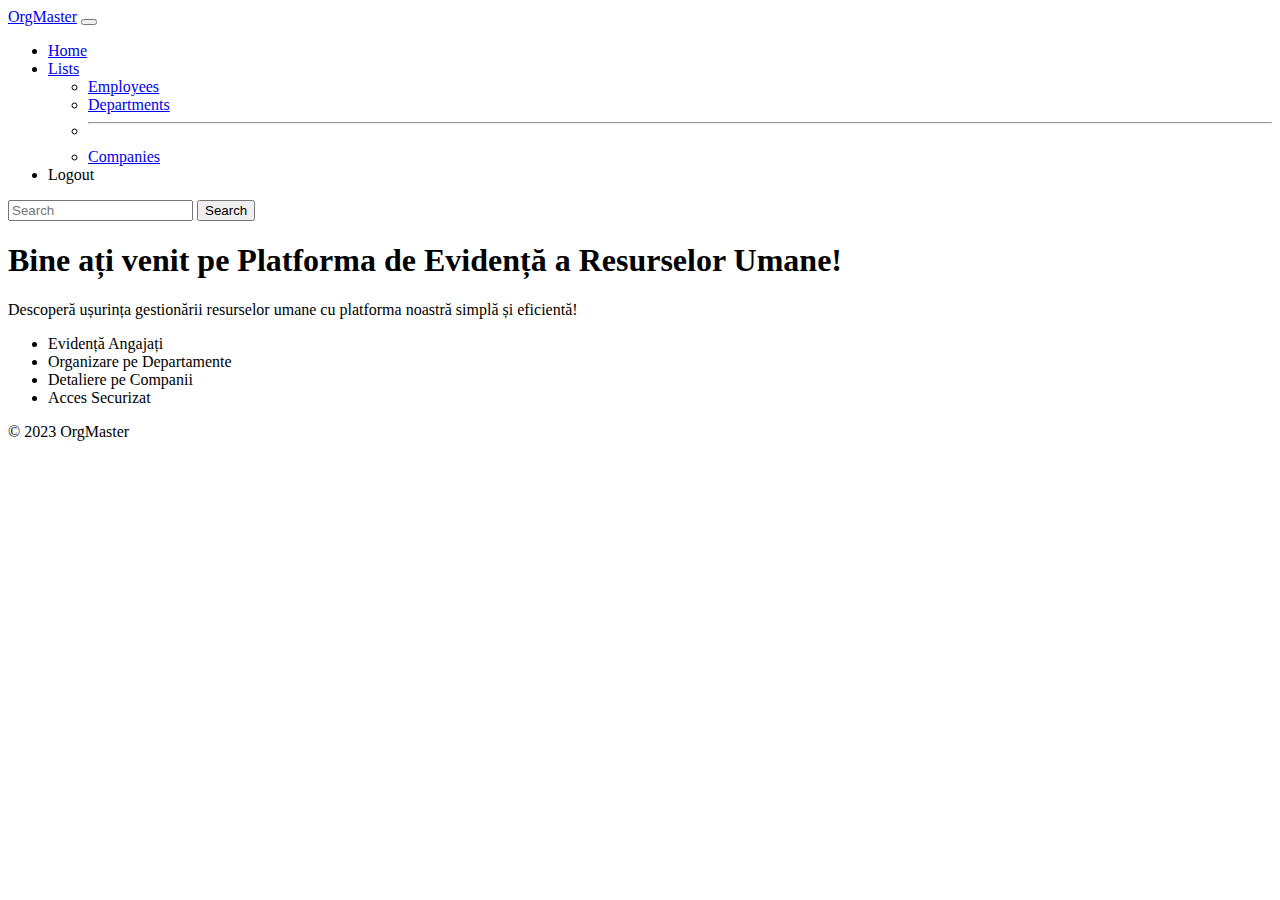
<file: src/main/resources/templates/index.html>
<!DOCTYPE html>
<html lang="en" xmlns:th="http://www.thymeleaf.org">
<head>
    <title>Employee manager</title>
    <link href="https://cdn.jsdelivr.net/npm/bootstrap@5.3.2/dist/css/bootstrap.min.css" rel="stylesheet"
          integrity="sha384-T3c6CoIi6uLrA9TneNEoa7RxnatzjcDSCmG1MXxSR1GAsXEV/Dwwykc2MPK8M2HN" crossorigin="anonymous">
    <link rel="stylesheet" type="text/css" th:href="@{/css/styles.css}" />
</head>
<body class="bg-img">
<header>
    <nav class="navbar navbar-expand-md navbar-dark fixed-top bg-dark">
        <div class="container-fluid">
            <a class="navbar-brand" href="/">OrgMaster</a>
            <button class="navbar-toggler" type="button" data-bs-toggle="collapse" data-bs-target="#navbarSupportedContent" aria-controls="navbarSupportedContent" aria-expanded="false" aria-label="Toggle navigation">
                <span class="navbar-toggler-icon"></span>
            </button>
            <div class="collapse navbar-collapse gap-3" id="navbarSupportedContent">
                <ul class="navbar-nav me-auto mb-2 mb-lg-0">
                    <li class="nav-item">
                        <a class="nav-link active" aria-current="page" href="/">Home</a>
                    </li>
                    <li class="nav-item dropdown">
                        <a class="nav-link dropdown-toggle" href="#" role="button" data-bs-toggle="dropdown" aria-expanded="false">
                            Lists
                        </a>
                        <ul class="dropdown-menu">
                            <li><a class="dropdown-item" href="/employees">Employees</a></li>
                            <li><a class="dropdown-item" href="/departments">Departments</a></li>
                            <li><hr class="dropdown-divider"></li>
                            <li><a class="dropdown-item" href="/companies">Companies</a></li>
                        </ul>
                    </li>
                    <li class="nav-item">
                        <a class="nav-link" th:href="@{/logout}">Logout</a>
                    </li>
                    <div class="navbar-text  text-right">
                        <span th:text="'Bun venit, ' + ${username}"></span>
                    </div>
                </ul>
                <div class="navbar-text  text-right">
                    <span class="text-white" th:text="|Bun venit, ${firstName} ${lastName}|"></span>
                </div>
                <form class="d-flex" role="search" th:action="@{/employees}" method="get">
                    <input class="form-control me-2" name="search" type="search" placeholder="Search" aria-label="Search">
                    <button class="btn btn-outline-success" type="submit">Search</button>
                </form>
            </div>
        </div>
    </nav>
</header>
<main>
    <div class="container text-center my-5">
        <h1 class="display-4">Bine ați venit pe Platforma de Evidență a Resurselor Umane!</h1>
        <p class="lead">Descoperă ușurința gestionării resurselor umane cu platforma noastră simplă și eficientă!</p>
        <ul class="list-group list-group-flush mt-0">
            <li class="list-group-item bg-light text-dark font-weight-bold">Evidență Angajați</li>
            <li class="list-group-item bg-light text-dark font-weight-bold">Organizare pe Departamente</li>
            <li class="list-group-item bg-light text-dark font-weight-bold">Detaliere pe Companii</li>
            <li class="list-group-item bg-light text-dark font-weight-bold">Acces Securizat</li>
        </ul>
    </div>

</main>
<footer class="fixed-bottom">
    <p>&copy; 2023 OrgMaster</p>
</footer>
<script src="https://cdn.jsdelivr.net/npm/bootstrap@5.3.2/dist/js/bootstrap.bundle.min.js"
        integrity="sha384-C6RzsynM9kWDrMNeT87bh95OGNyZPhcTNXj1NW7RuBCsyN/o0jlpcV8Qyq46cDfL"
        crossorigin="anonymous"></script>
</body>
</html>
</file>
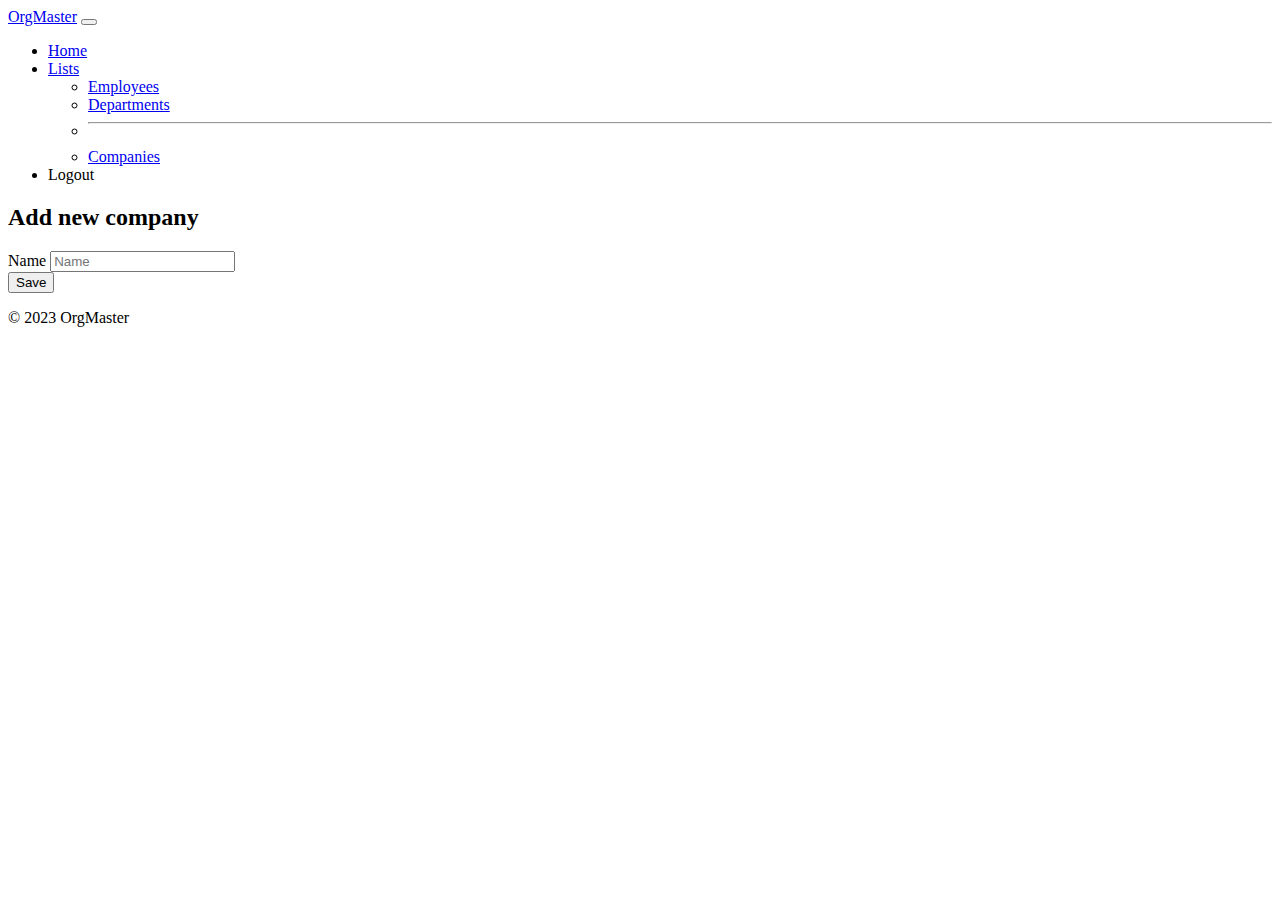
<file: src/main/resources/templates/addcompany.html>
<!DOCTYPE html>
<html lang="en" xmlns:th="http://www.thymeleaf.org">
<head>
  <title>Add company</title>
  <link href="https://cdn.jsdelivr.net/npm/bootstrap@5.3.2/dist/css/bootstrap.min.css" rel="stylesheet"
        integrity="sha384-T3c6CoIi6uLrA9TneNEoa7RxnatzjcDSCmG1MXxSR1GAsXEV/Dwwykc2MPK8M2HN" crossorigin="anonymous">
  <link rel="stylesheet" type="text/css" th:href="@{/css/styles.css}" />
</head>
<body>
<header>
  <nav class="navbar navbar-expand-md navbar-dark fixed-top bg-dark">
    <div class="container-fluid">
      <a class="navbar-brand" href="/">OrgMaster</a>
      <button class="navbar-toggler" type="button" data-bs-toggle="collapse" data-bs-target="#navbarSupportedContent" aria-controls="navbarSupportedContent" aria-expanded="false" aria-label="Toggle navigation">
        <span class="navbar-toggler-icon"></span>
      </button>
      <div class="collapse navbar-collapse" id="navbarSupportedContent">
        <ul class="navbar-nav me-auto mb-2 mb-lg-0">
          <li class="nav-item">
            <a class="nav-link active" aria-current="page" href="/companies">Home</a>
          </li>
          <li class="nav-item dropdown">
            <a class="nav-link dropdown-toggle" href="#" role="button" data-bs-toggle="dropdown" aria-expanded="false">
              Lists
            </a>
            <ul class="dropdown-menu">
              <li><a class="dropdown-item" href="/employees">Employees</a></li>
              <li><a class="dropdown-item" href="/departments">Departments</a></li>
              <li><hr class="dropdown-divider"></li>
              <li><a class="dropdown-item" href="/companies">Companies</a></li>
            </ul>
          </li>
          <li class="nav-item">
            <a class="nav-link" th:href="@{/logout}">Logout</a>
          </li>
        </ul>
      </div>
    </div>
  </nav>
</header>
<main>
  <div class="container">
    <h2 class="text-center">Add new company</h2>
    <form class="row g-3 mt-0 custom-form-container" method="post" th:object="${company}" th:action="@{/add/company}">
      <input class="form-control" placeholder="Name" id="id" type="hidden" th:field="*{id}"/>
      <div>
        <label for="name">Name</label>
        <input class="form-control" placeholder="Name" id="name" type="text" th:field="*{name}"/>
      </div>
      <button class="btn btn-primary" type="submit">Save</button>
    </form>
  </div>
</main>
<footer class="fixed-bottom">
  <p>&copy; 2023 OrgMaster</p>
</footer>
<script src="https://cdn.jsdelivr.net/npm/bootstrap@5.3.2/dist/js/bootstrap.bundle.min.js"
        integrity="sha384-C6RzsynM9kWDrMNeT87bh95OGNyZPhcTNXj1NW7RuBCsyN/o0jlpcV8Qyq46cDfL"
        crossorigin="anonymous"></script>
</body>
</html>
</file>
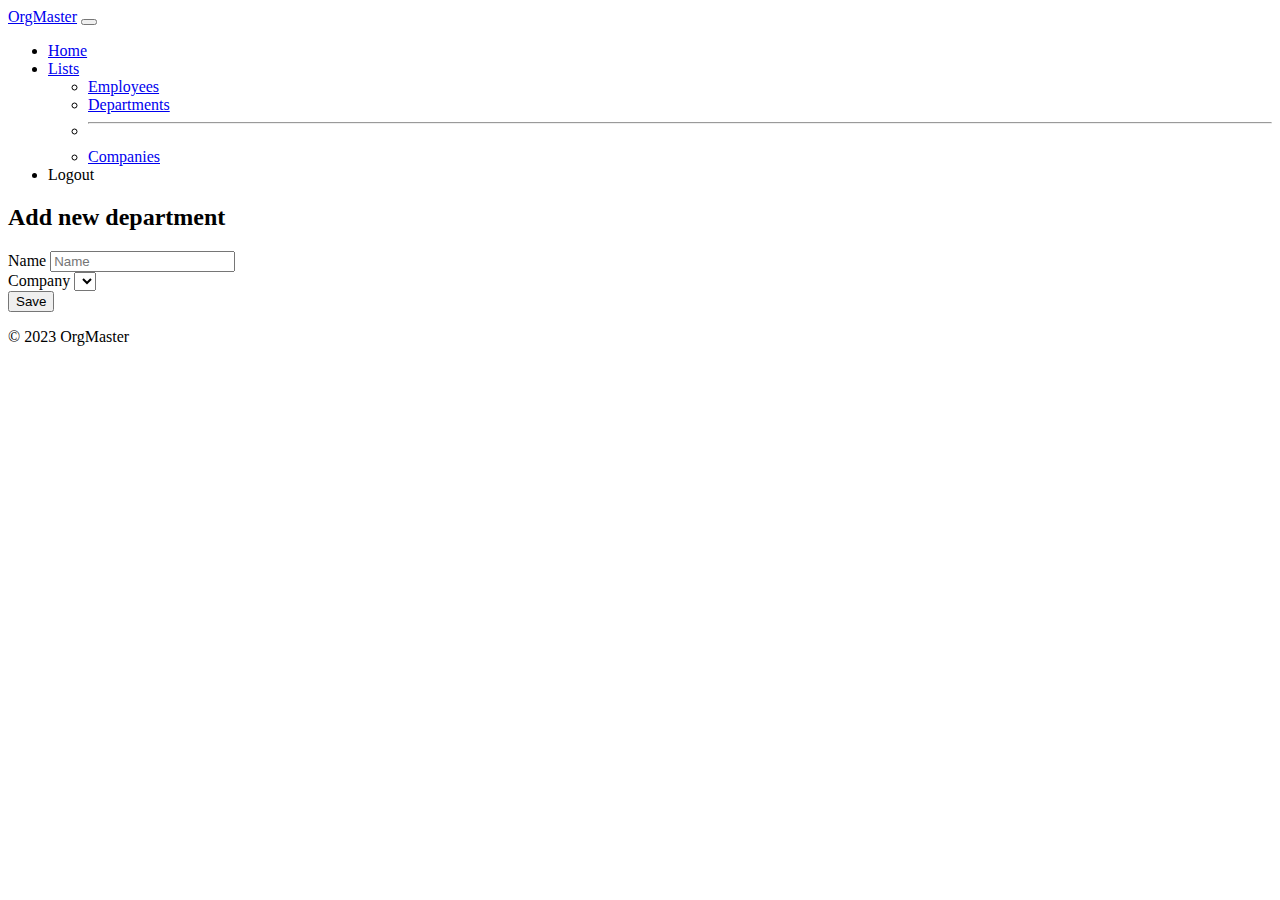
<file: src/main/resources/templates/adddepartment.html>
<!DOCTYPE html>
<html lang="en" xmlns:th="http://www.thymeleaf.org">
<head>
  <title>Add department</title>
  <link href="https://cdn.jsdelivr.net/npm/bootstrap@5.3.2/dist/css/bootstrap.min.css" rel="stylesheet"
        integrity="sha384-T3c6CoIi6uLrA9TneNEoa7RxnatzjcDSCmG1MXxSR1GAsXEV/Dwwykc2MPK8M2HN" crossorigin="anonymous">
  <link rel="stylesheet" type="text/css" th:href="@{/css/styles.css}" />
</head>
<body>
<header>
  <nav class="navbar navbar-expand-md navbar-dark fixed-top bg-dark">
    <div class="container-fluid">
      <a class="navbar-brand" href="/">OrgMaster</a>
      <button class="navbar-toggler" type="button" data-bs-toggle="collapse" data-bs-target="#navbarSupportedContent" aria-controls="navbarSupportedContent" aria-expanded="false" aria-label="Toggle navigation">
        <span class="navbar-toggler-icon"></span>
      </button>
      <div class="collapse navbar-collapse" id="navbarSupportedContent">
        <ul class="navbar-nav me-auto mb-2 mb-lg-0">
          <li class="nav-item">
            <a class="nav-link active" aria-current="page" href="/departments">Home</a>
          </li>
          <li class="nav-item dropdown">
            <a class="nav-link dropdown-toggle" href="#" role="button" data-bs-toggle="dropdown" aria-expanded="false">
              Lists
            </a>
            <ul class="dropdown-menu">
              <li><a class="dropdown-item" href="/employees">Employees</a></li>
              <li><a class="dropdown-item" href="/departments">Departments</a></li>
              <li><hr class="dropdown-divider"></li>
              <li><a class="dropdown-item" href="/companies">Companies</a></li>
            </ul>
          </li>
          <li class="nav-item">
            <a class="nav-link" th:href="@{/logout}">Logout</a>
          </li>
        </ul>
      </div>
    </div>
  </nav>
</header>
<main>
  <div class="container">
    <h2 class="text-center">Add new department</h2>
    <form class="row g-3 mt-0 custom-form-container" method="post" th:object="${department}" th:action="@{/add/department}">
      <input class="form-control" placeholder="Name" id="id" type="hidden" th:field="*{id}"/>
      <div>
        <label for="name">Name</label>
        <input class="form-control" placeholder="Name" id="name" type="text" th:field="*{name}"/>
      </div>
      <div>
        <label for="company">Company</label>
        <select class="form-select" id="company" th:field="*{company}" required>
          <option th:each="comp : ${companies}" th:value="${comp.id}" th:text="${comp.name}"></option>
        </select>
      </div>
      <button class="btn btn-primary" type="submit">Save</button>
    </form>
  </div>
</main>
<footer class="fixed-bottom">
  <p>&copy; 2023 OrgMaster</p>
</footer>
<script src="https://cdn.jsdelivr.net/npm/bootstrap@5.3.2/dist/js/bootstrap.bundle.min.js"
        integrity="sha384-C6RzsynM9kWDrMNeT87bh95OGNyZPhcTNXj1NW7RuBCsyN/o0jlpcV8Qyq46cDfL"
        crossorigin="anonymous"></script>
</body>
</html>
</file>
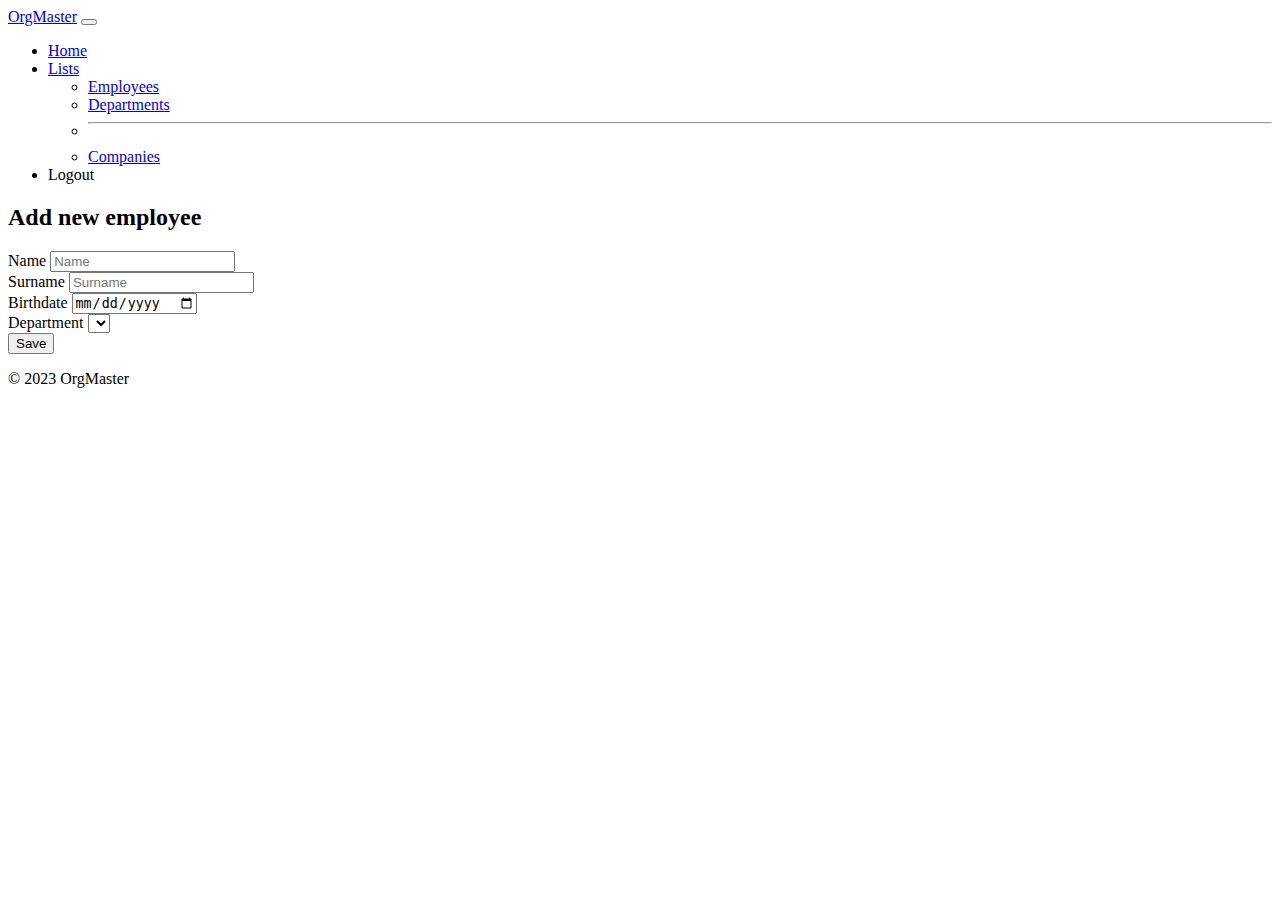
<file: src/main/resources/templates/addemployee.html>
<!DOCTYPE html>
<html lang="en" xmlns:th="http://www.thymeleaf.org">
<head>
  <title>Add employee</title>
  <link href="https://cdn.jsdelivr.net/npm/bootstrap@5.3.2/dist/css/bootstrap.min.css" rel="stylesheet"
        integrity="sha384-T3c6CoIi6uLrA9TneNEoa7RxnatzjcDSCmG1MXxSR1GAsXEV/Dwwykc2MPK8M2HN" crossorigin="anonymous">
  <link rel="stylesheet" type="text/css" th:href="@{/css/styles.css}" />
</head>
<body>
<header>
  <nav class="navbar navbar-expand-md navbar-dark fixed-top bg-dark">
    <div class="container-fluid">
      <a class="navbar-brand" href="/">OrgMaster</a>
      <button class="navbar-toggler" type="button" data-bs-toggle="collapse" data-bs-target="#navbarSupportedContent" aria-controls="navbarSupportedContent" aria-expanded="false" aria-label="Toggle navigation">
        <span class="navbar-toggler-icon"></span>
      </button>
      <div class="collapse navbar-collapse" id="navbarSupportedContent">
        <ul class="navbar-nav me-auto mb-2 mb-lg-0">
          <li class="nav-item">
            <a class="nav-link active" aria-current="page" href="/employees">Home</a>
          </li>
          <li class="nav-item dropdown">
            <a class="nav-link dropdown-toggle" href="#" role="button" data-bs-toggle="dropdown" aria-expanded="false">
              Lists
            </a>
            <ul class="dropdown-menu">
              <li><a class="dropdown-item" href="/employees">Employees</a></li>
              <li><a class="dropdown-item" href="/departments">Departments</a></li>
              <li><hr class="dropdown-divider"></li>
              <li><a class="dropdown-item" href="/companies">Companies</a></li>
            </ul>
          </li>
          <li class="nav-item">
            <a class="nav-link" th:href="@{/logout}">Logout</a>
          </li>
        </ul>
      </div>
    </div>
  </nav>
</header>
<main>
  <div class="container">
    <h2 class="text-center">Add new employee</h2>
    <form class="row g-3 mt-0 custom-form-container" method="post" th:object="${employee}" th:action="@{/add/employee}">
      <input class="form-control" placeholder="Name" id="id" type="hidden" th:field="*{id}"/>
      <div>
        <label for="name">Name</label>
        <input class="form-control" placeholder="Name" id="name" type="text" th:field="*{name}"/>
      </div>
      <div>
        <label for="surname">Surname</label>
        <input class="form-control" placeholder="Surname" id="surname" type="text" th:field="*{surname}"/>
      </div>
      <div>
        <label for="birthdate">Birthdate</label>
        <input class="form-control" placeholder="Birthdate" id="birthdate" type="date" th:field="*{birthdate}"/>
      </div>
      <div>
        <label for="department">Department</label>
        <select class="form-select" id="department" th:field="*{department}" required>
          <option th:each="dept : ${departments}" th:value="${dept.id}" th:text="${dept.name}"></option>
        </select>
      </div>
      <button class="btn btn-primary" type="submit">Save</button>
    </form>
  </div>
</main>
<footer class="fixed-bottom">
  <p>&copy; 2023 OrgMaster</p>
</footer>
<script src="https://cdn.jsdelivr.net/npm/bootstrap@5.3.2/dist/js/bootstrap.bundle.min.js"
        integrity="sha384-C6RzsynM9kWDrMNeT87bh95OGNyZPhcTNXj1NW7RuBCsyN/o0jlpcV8Qyq46cDfL"
        crossorigin="anonymous"></script>
</body>
</html>
</file>
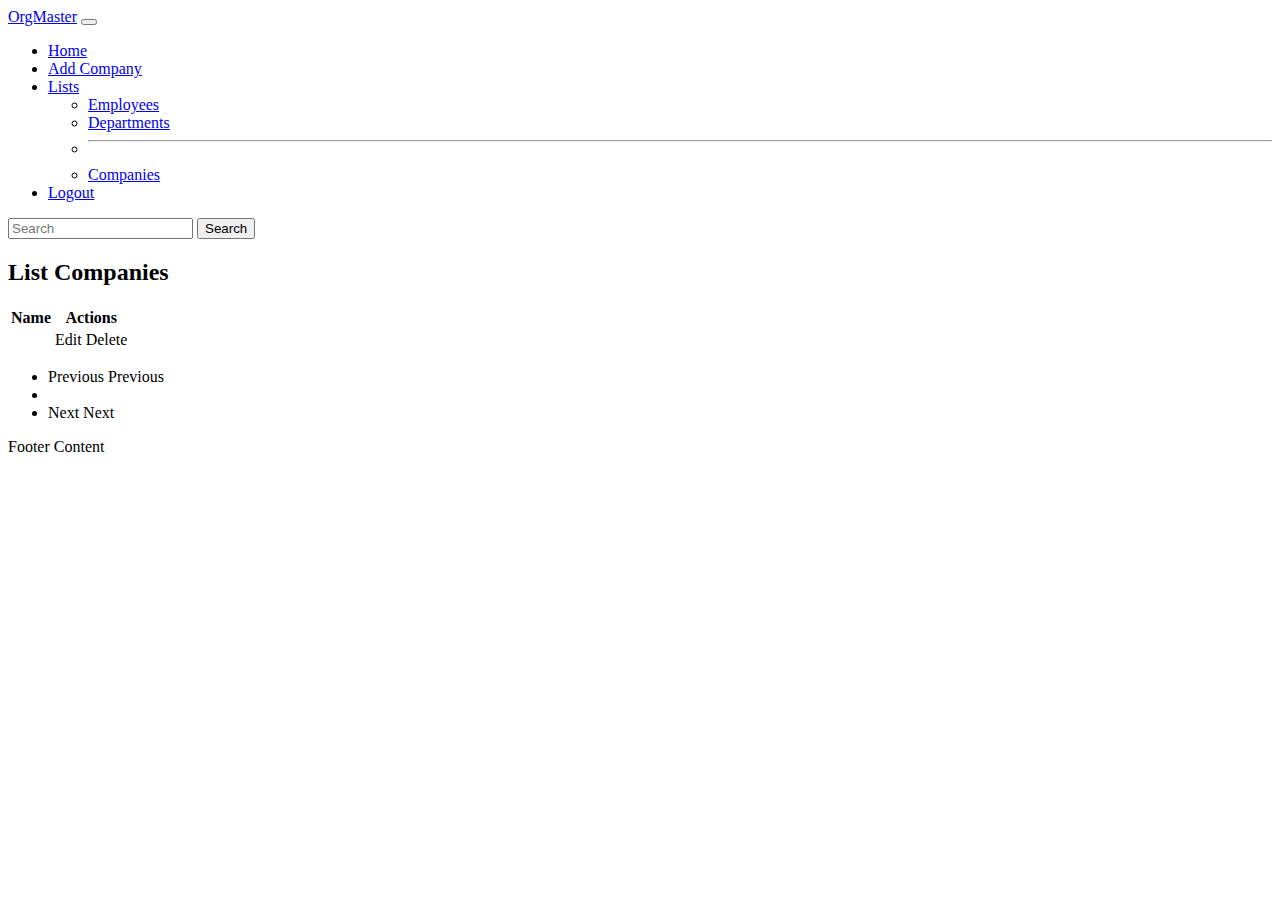
<file: src/main/resources/templates/companies.html>
<!DOCTYPE html>
<html lang="en" xmlns:th="http://www.thymeleaf.org">
<head>
    <title>Companies list</title>
    <link href="https://cdn.jsdelivr.net/npm/bootstrap@5.3.2/dist/css/bootstrap.min.css" rel="stylesheet"
          integrity="sha384-T3c6CoIi6uLrA9TneNEoa7RxnatzjcDSCmG1MXxSR1GAsXEV/Dwwykc2MPK8M2HN" crossorigin="anonymous">
    <link rel="stylesheet" type="text/css" th:href="@{/css/styles.css}" />
</head>
<body>
<header>
    <nav class="navbar navbar-expand-md navbar-dark fixed-top bg-dark">
        <div class="container-fluid">
            <a class="navbar-brand" href="/">OrgMaster</a>
            <button class="navbar-toggler" type="button" data-bs-toggle="collapse" data-bs-target="#navbarSupportedContent" aria-controls="navbarSupportedContent" aria-expanded="false" aria-label="Toggle navigation">
                <span class="navbar-toggler-icon"></span>
            </button>
            <div class="collapse navbar-collapse gap-3" id="navbarSupportedContent">
                <ul class="navbar-nav me-auto mb-2 mb-lg-0">
                    <li class="nav-item">
                        <a class="nav-link active" aria-current="page" href="/">Home</a>
                    </li>
                    <li class="nav-item">
                        <a class="nav-link" href="/add/company">Add Company</a>
                    </li>
                    <li class="nav-item dropdown">
                        <a class="nav-link dropdown-toggle" href="#" role="button" data-bs-toggle="dropdown" aria-expanded="false">
                            Lists
                        </a>
                        <ul class="dropdown-menu">
                            <li><a class="dropdown-item" href="/employees">Employees</a></li>
                            <li><a class="dropdown-item" href="/departments">Departments</a></li>
                            <li><hr class="dropdown-divider"></li>
                            <li><a class="dropdown-item" href="/companies">Companies</a></li>
                        </ul>
                    </li>
                    <li class="nav-item">
                        <a class="nav-link" href="#">Logout</a>
                    </li>
                </ul>
                <div class="navbar-text  text-right">
                    <span class="text-white" th:text="|Bun venit, ${firstName} ${lastName}|"></span>
                </div>
                <form class="d-flex" role="search" th:action="@{/companies}" method="get">
                    <input class="form-control me-2" name="search" type="search" placeholder="Search" aria-label="Search">
                    <button class="btn btn-outline-success" type="submit">Search</button>
                </form>
            </div>
        </div>
    </nav>
</header>
<main>
    <div class="container">
        <h2>List Companies</h2>
        <table class="table">
            <thead>
            <tr>
                <th>Name</th>
                <th>Actions</th>
            </tr>
            </thead>
            <tbody>
            <tr th:each="company: ${list}">
                <td th:text="${company.name}"></td>
                <td>
                    <a th:href="@{'/edit/company/' + ${company.id}}">Edit</a>
                    <a th:href="@{'/delete/company/' + ${company.id}}">Delete</a>
                </td>
            </tr>
            </tbody>
        </table>
        <nav aria-label="Page navigation">
            <ul class="pagination justify-content-end align-items-end">
                <li class="page-item" th:classappend="${activePage == 1 ? 'disabled' : ''}">
                    <a class="page-link" th:if="${activePage > 1}" th:href="@{/companies(p=${activePage-1})}">Previous</a>
                    <span th:unless="${activePage > 1}" class="page-link">Previous</span>
                </li>

                <li th:each="page: ${#numbers.sequence(1, totalPages)}" th:classappend="${activePage == page ? 'active' : ''}">
                    <a class="page-link" th:href="@{/companies(p=${page})}" th:text="${page}"></a>
                </li>

                <li class="page-item" th:classappend="${activePage == totalPages ? 'disabled' : ''}">
                    <a class="page-link" th:if="${activePage < totalPages}" th:href="@{/companies(p=${activePage+1})}">Next</a>
                    <span th:unless="${activePage < totalPages}" class="page-link">Next</span>
                </li>
            </ul>
        </nav>
    </div>
</main>
<footer class="fixed-bottom">
    <p>Footer Content</p>
</footer>
<script src="https://cdn.jsdelivr.net/npm/bootstrap@5.3.2/dist/js/bootstrap.bundle.min.js"
        integrity="sha384-C6RzsynM9kWDrMNeT87bh95OGNyZPhcTNXj1NW7RuBCsyN/o0jlpcV8Qyq46cDfL"
        crossorigin="anonymous"></script>
</body>
</html>
</file>
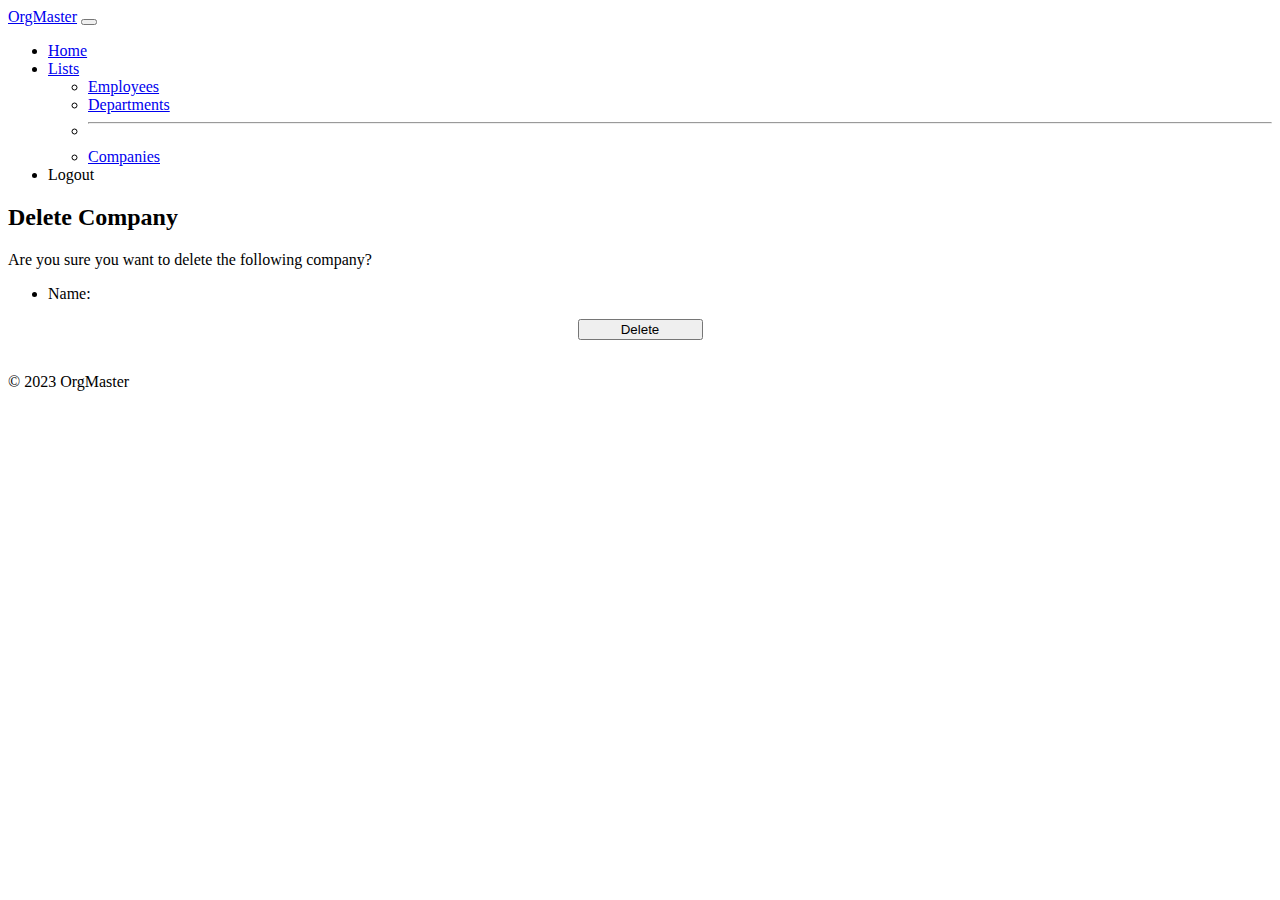
<file: src/main/resources/templates/deletecompany.html>
<!DOCTYPE html>
<html lang="en" xmlns:th="http://www.thymeleaf.org">
<head>
    <title>Delete company</title>
    <link href="https://cdn.jsdelivr.net/npm/bootstrap@5.3.2/dist/css/bootstrap.min.css" rel="stylesheet"
          integrity="sha384-T3c6CoIi6uLrA9TneNEoa7RxnatzjcDSCmG1MXxSR1GAsXEV/Dwwykc2MPK8M2HN" crossorigin="anonymous">
    <link rel="stylesheet" type="text/css" th:href="@{/css/styles.css}" />
</head>
<body>
<header>
    <nav class="navbar navbar-expand-md navbar-dark fixed-top bg-dark">
        <div class="container-fluid">
            <a class="navbar-brand" href="/">OrgMaster</a>
            <button class="navbar-toggler" type="button" data-bs-toggle="collapse" data-bs-target="#navbarSupportedContent" aria-controls="navbarSupportedContent" aria-expanded="false" aria-label="Toggle navigation">
                <span class="navbar-toggler-icon"></span>
            </button>
            <div class="collapse navbar-collapse" id="navbarSupportedContent">
                <ul class="navbar-nav me-auto mb-2 mb-lg-0">
                    <li class="nav-item">
                        <a class="nav-link active" aria-current="page" href="/companies">Home</a>
                    </li>
                    <li class="nav-item dropdown">
                        <a class="nav-link dropdown-toggle" href="#" role="button" data-bs-toggle="dropdown" aria-expanded="false">
                            Lists
                        </a>
                        <ul class="dropdown-menu">
                            <li><a class="dropdown-item" href="/employees">Employees</a></li>
                            <li><a class="dropdown-item" href="/departments">Departments</a></li>
                            <li><hr class="dropdown-divider"></li>
                            <li><a class="dropdown-item" href="/companies">Companies</a></li>
                        </ul>
                    </li>
                    <li class="nav-item">
                        <a class="nav-link" th:href="@{/logout}">Logout</a>
                    </li>
                </ul>
            </div>
        </div>
    </nav>
</header>
<main>
    <div class="container">
        <h2 class="text-center">Delete Company</h2>
        <p class="text-center">Are you sure you want to delete the following company?</p>
        <ul>
            <li>Name: <span th:text="${company.name}"></span></li>
        </ul>
        <form method="post" th:action="@{'/delete/company/' + ${company.id}}">
            <button class="btn btn-danger" style="margin: 0 auto 33px;display: block;width: 125px;" type="submit">Delete</button>
        </form>
    </div>
</main>
<footer class="fixed-bottom">
    <p>&copy; 2023 OrgMaster</p>
</footer>
<script src="https://cdn.jsdelivr.net/npm/bootstrap@5.3.2/dist/js/bootstrap.bundle.min.js"
        integrity="sha384-C6RzsynM9kWDrMNeT87bh95OGNyZPhcTNXj1NW7RuBCsyN/o0jlpcV8Qyq46cDfL"
        crossorigin="anonymous"></script>
</body>
</html>
</file>
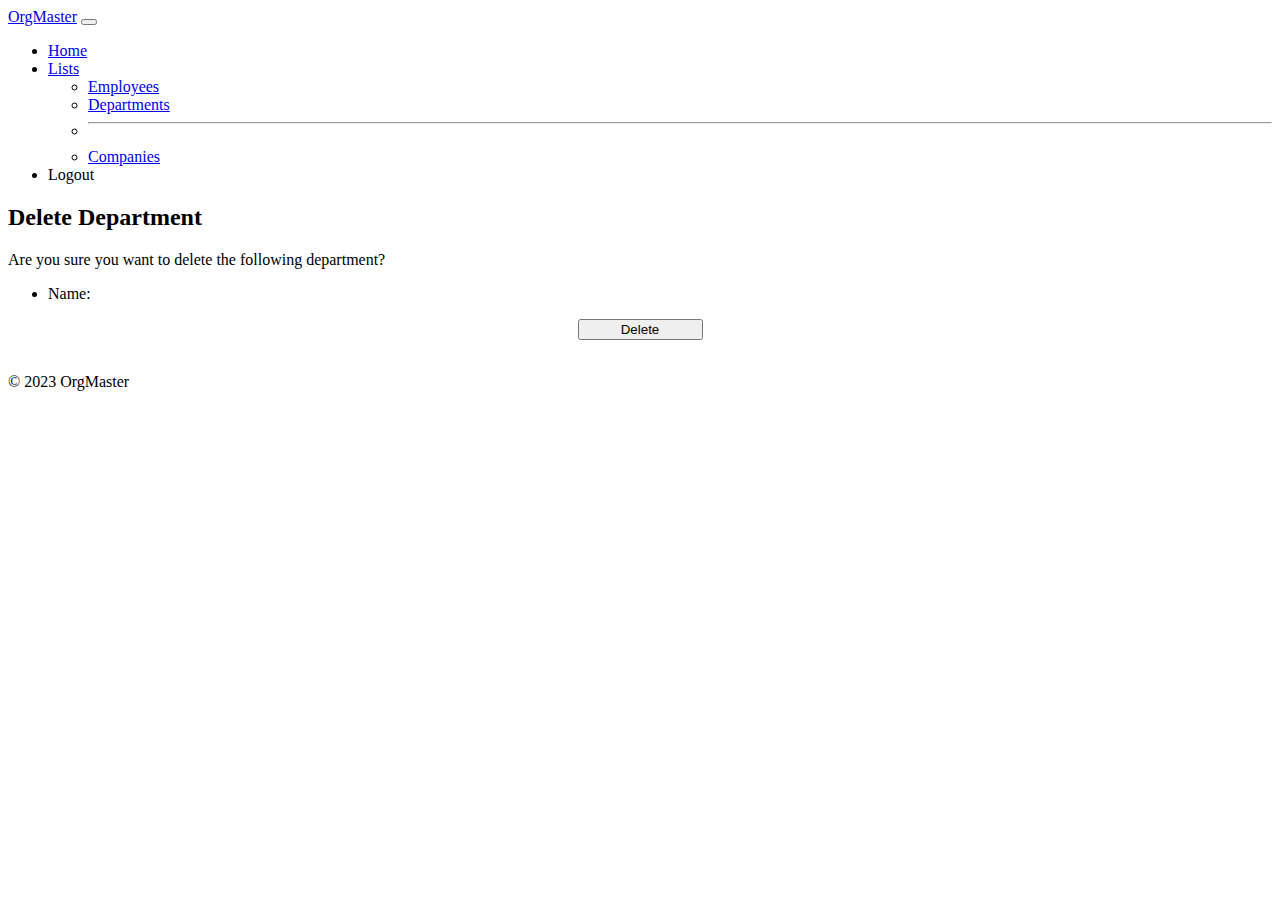
<file: src/main/resources/templates/deletedepartment.html>
<!DOCTYPE html>
<html lang="en" xmlns:th="http://www.thymeleaf.org">
<head>
    <title>Delete department</title>
    <link href="https://cdn.jsdelivr.net/npm/bootstrap@5.3.2/dist/css/bootstrap.min.css" rel="stylesheet"
          integrity="sha384-T3c6CoIi6uLrA9TneNEoa7RxnatzjcDSCmG1MXxSR1GAsXEV/Dwwykc2MPK8M2HN" crossorigin="anonymous">
    <link rel="stylesheet" type="text/css" th:href="@{/css/styles.css}" />
</head>
<body>
<header>
    <nav class="navbar navbar-expand-md navbar-dark fixed-top bg-dark">
        <div class="container-fluid">
            <a class="navbar-brand" href="/">OrgMaster</a>
            <button class="navbar-toggler" type="button" data-bs-toggle="collapse" data-bs-target="#navbarSupportedContent" aria-controls="navbarSupportedContent" aria-expanded="false" aria-label="Toggle navigation">
                <span class="navbar-toggler-icon"></span>
            </button>
            <div class="collapse navbar-collapse" id="navbarSupportedContent">
                <ul class="navbar-nav me-auto mb-2 mb-lg-0">
                    <li class="nav-item">
                        <a class="nav-link active" aria-current="page" href="/departments">Home</a>
                    </li>
                    <li class="nav-item dropdown">
                        <a class="nav-link dropdown-toggle" href="#" role="button" data-bs-toggle="dropdown" aria-expanded="false">
                            Lists
                        </a>
                        <ul class="dropdown-menu">
                            <li><a class="dropdown-item" href="/employees">Employees</a></li>
                            <li><a class="dropdown-item" href="/departments">Departments</a></li>
                            <li><hr class="dropdown-divider"></li>
                            <li><a class="dropdown-item" href="/companies">Companies</a></li>
                        </ul>
                    </li>
                    <li class="nav-item">
                        <a class="nav-link" th:href="@{/logout}">Logout</a>
                    </li>
                </ul>
            </div>
        </div>
    </nav>
</header>
<main>
    <div class="container">
        <h2 class="text-center">Delete Department</h2>
        <p class="text-center">Are you sure you want to delete the following department?</p>
        <ul>
            <li>Name: <span th:text="${department.name}"></span></li>
        </ul>
        <form method="post" th:action="@{'/delete/department/' + ${department.id}}">
            <button class="btn btn-danger" style="margin: 0 auto 33px;display: block;width: 125px;" type="submit">Delete</button>
        </form>
    </div>
</main>
<footer class="fixed-bottom">
    <p>&copy; 2023 OrgMaster</p>
</footer>
<script src="https://cdn.jsdelivr.net/npm/bootstrap@5.3.2/dist/js/bootstrap.bundle.min.js"
        integrity="sha384-C6RzsynM9kWDrMNeT87bh95OGNyZPhcTNXj1NW7RuBCsyN/o0jlpcV8Qyq46cDfL"
        crossorigin="anonymous"></script>
</body>
</html>
</file>
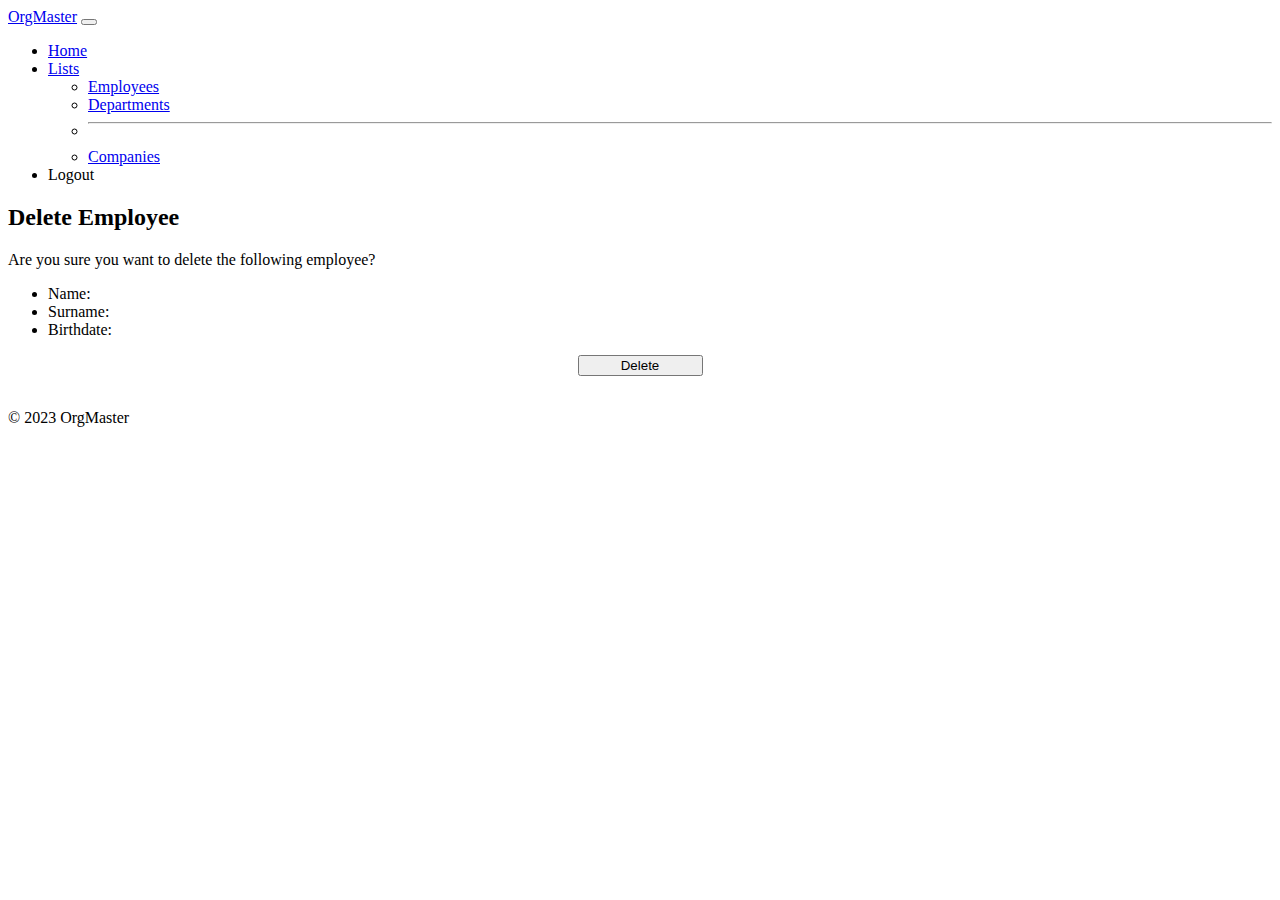
<file: src/main/resources/templates/deleteemployee.html>
<!DOCTYPE html>
<html lang="en" xmlns:th="http://www.thymeleaf.org">
<head>
    <title>Delete employee</title>
    <link href="https://cdn.jsdelivr.net/npm/bootstrap@5.3.2/dist/css/bootstrap.min.css" rel="stylesheet"
          integrity="sha384-T3c6CoIi6uLrA9TneNEoa7RxnatzjcDSCmG1MXxSR1GAsXEV/Dwwykc2MPK8M2HN" crossorigin="anonymous">
    <link rel="stylesheet" type="text/css" th:href="@{/css/styles.css}" />
</head>
<body>
<header>
    <nav class="navbar navbar-expand-md navbar-dark fixed-top bg-dark">
        <div class="container-fluid">
            <a class="navbar-brand" href="/">OrgMaster</a>
            <button class="navbar-toggler" type="button" data-bs-toggle="collapse" data-bs-target="#navbarSupportedContent" aria-controls="navbarSupportedContent" aria-expanded="false" aria-label="Toggle navigation">
                <span class="navbar-toggler-icon"></span>
            </button>
            <div class="collapse navbar-collapse" id="navbarSupportedContent">
                <ul class="navbar-nav me-auto mb-2 mb-lg-0">
                    <li class="nav-item">
                        <a class="nav-link active" aria-current="page" href="/employees">Home</a>
                    </li>
                    <li class="nav-item dropdown">
                        <a class="nav-link dropdown-toggle" href="#" role="button" data-bs-toggle="dropdown" aria-expanded="false">
                            Lists
                        </a>
                        <ul class="dropdown-menu">
                            <li><a class="dropdown-item" href="/employees">Employees</a></li>
                            <li><a class="dropdown-item" href="/departments">Departments</a></li>
                            <li><hr class="dropdown-divider"></li>
                            <li><a class="dropdown-item" href="/companies">Companies</a></li>
                        </ul>
                    </li>
                    <li class="nav-item">
                        <a class="nav-link" th:href="@{/logout}">Logout</a>
                    </li>
                </ul>
            </div>
        </div>
    </nav>
</header>
<main>
    <div class="container">
        <h2 class="text-center">Delete Employee</h2>
        <p class="text-center">Are you sure you want to delete the following employee?</p>
        <ul>
            <li>Name: <span th:text="${employee.name}"></span></li>
            <li>Surname: <span th:text="${employee.surname}"></span></li>
            <li>Birthdate: <span th:text="${employee.birthdate}"></span></li>
        </ul>
        <form method="post" th:action="@{'/delete/employee/' + ${employee.id}}">
            <button class="btn btn-danger" style="margin: 0 auto 33px;display: block;width: 125px;" type="submit">Delete</button>
        </form>
    </div>
</main>
<footer class="fixed-bottom">
    <p>&copy; 2023 OrgMaster</p>
</footer>

<script src="https://cdn.jsdelivr.net/npm/bootstrap@5.3.2/dist/js/bootstrap.bundle.min.js"
        integrity="sha384-C6RzsynM9kWDrMNeT87bh95OGNyZPhcTNXj1NW7RuBCsyN/o0jlpcV8Qyq46cDfL"
        crossorigin="anonymous"></script>
</body>
</html>
</file>
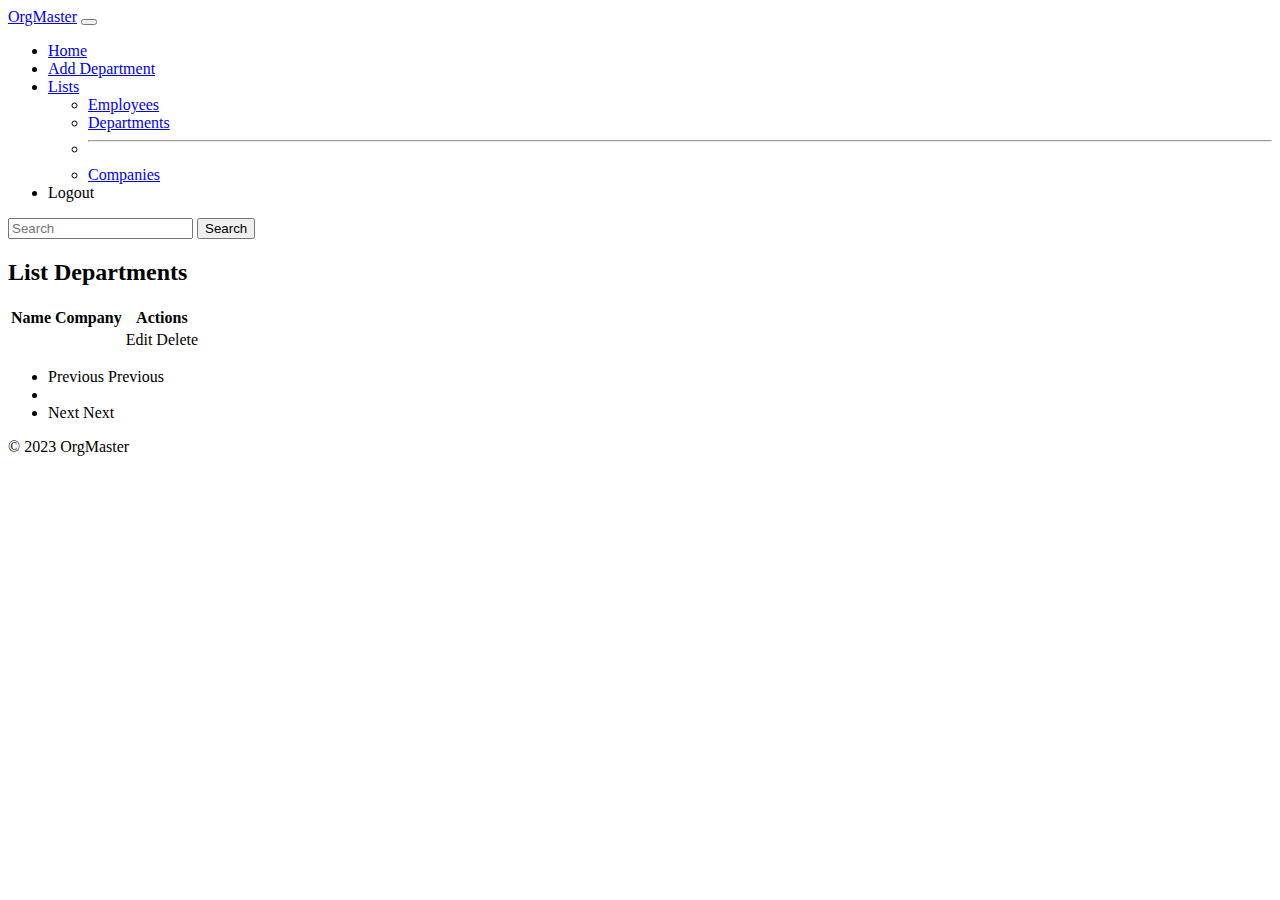
<file: src/main/resources/templates/departments.html>
<!DOCTYPE html>
<html lang="en" xmlns:th="http://www.thymeleaf.org">
<head>
    <title>Departments list</title>
    <link href="https://cdn.jsdelivr.net/npm/bootstrap@5.3.2/dist/css/bootstrap.min.css" rel="stylesheet"
          integrity="sha384-T3c6CoIi6uLrA9TneNEoa7RxnatzjcDSCmG1MXxSR1GAsXEV/Dwwykc2MPK8M2HN" crossorigin="anonymous">
    <link rel="stylesheet" type="text/css" th:href="@{/css/styles.css}" />
</head>
<body>
<header>
    <nav class="navbar navbar-expand-md navbar-dark fixed-top bg-dark">
        <div class="container-fluid">
            <a class="navbar-brand" href="/">OrgMaster</a>
            <button class="navbar-toggler" type="button" data-bs-toggle="collapse" data-bs-target="#navbarSupportedContent" aria-controls="navbarSupportedContent" aria-expanded="false" aria-label="Toggle navigation">
                <span class="navbar-toggler-icon"></span>
            </button>
            <div class="collapse navbar-collapse gap-3" id="navbarSupportedContent">
                <ul class="navbar-nav me-auto mb-2 mb-lg-0">
                    <li class="nav-item">
                        <a class="nav-link active" aria-current="page" href="/">Home</a>
                    </li>
                    <li class="nav-item">
                        <a class="nav-link" href="/add/department">Add Department</a>
                    </li>
                    <li class="nav-item dropdown">
                        <a class="nav-link dropdown-toggle" href="#" role="button" data-bs-toggle="dropdown" aria-expanded="false">
                            Lists
                        </a>
                        <ul class="dropdown-menu">
                            <li><a class="dropdown-item" href="/employees">Employees</a></li>
                            <li><a class="dropdown-item" href="/departments">Departments</a></li>
                            <li><hr class="dropdown-divider"></li>
                            <li><a class="dropdown-item" href="/companies">Companies</a></li>
                        </ul>
                    </li>
                    <li class="nav-item">
                        <a class="nav-link" th:href="@{/logout}">Logout</a>
                    </li>
                </ul>
                <div class="navbar-text  text-right">
                    <span class="text-white" th:text="|Bun venit, ${firstName} ${lastName}|"></span>
                </div>
                <form class="d-flex" role="search" th:action="@{/departments}" method="get">
                    <input class="form-control me-2" name="search" type="search" placeholder="Search" aria-label="Search">
                    <button class="btn btn-outline-success" type="submit">Search</button>
                </form>
            </div>
        </div>
    </nav>
</header>
<main>
<div class="container">
    <h2>List Departments</h2>
    <table class="table">
        <thead>
        <tr>
            <th>Name</th>
            <th>Company</th>
            <th>Actions</th>
        </tr>
        </thead>
        <tbody>
        <tr th:each="department: ${list}">
            <td th:text="${department.name}"></td>
            <td th:text="${department.company != null ? department.company.name : 'No Company'}"></td>

            <td>
                <a th:href="@{'/edit/department/' + ${department.id}}">Edit</a>
                <a th:href="@{'/delete/department/' + ${department.id}}">Delete</a>
            </td>
        </tr>
        </tbody>
    </table>
    <nav aria-label="Page navigation">
        <ul class="pagination justify-content-end align-items-end">
            <li class="page-item" th:classappend="${activePage == 1 ? 'disabled' : ''}">
                <a class="page-link" th:if="${activePage > 1}" th:href="@{/departments(p=${activePage-1})}">Previous</a>
                <span th:unless="${activePage > 1}" class="page-link">Previous</span>
            </li>

            <li th:each="page: ${#numbers.sequence(1, totalPages)}" th:classappend="${activePage == page ? 'active' : ''}">
                <a class="page-link" th:href="@{/departments(p=${page})}" th:text="${page}"></a>
            </li>

            <li class="page-item" th:classappend="${activePage == totalPages ? 'disabled' : ''}">
                <a class="page-link" th:if="${activePage < totalPages}" th:href="@{/departments(p=${activePage+1})}">Next</a>
                <span th:unless="${activePage < totalPages}" class="page-link">Next</span>
            </li>
        </ul>
    </nav>
</div>
</main>
<footer class="fixed-bottom">
    <p>&copy; 2023 OrgMaster</p>
</footer>
<script src="https://cdn.jsdelivr.net/npm/bootstrap@5.3.2/dist/js/bootstrap.bundle.min.js"
        integrity="sha384-C6RzsynM9kWDrMNeT87bh95OGNyZPhcTNXj1NW7RuBCsyN/o0jlpcV8Qyq46cDfL"
        crossorigin="anonymous"></script>
</body>
</html>
</file>
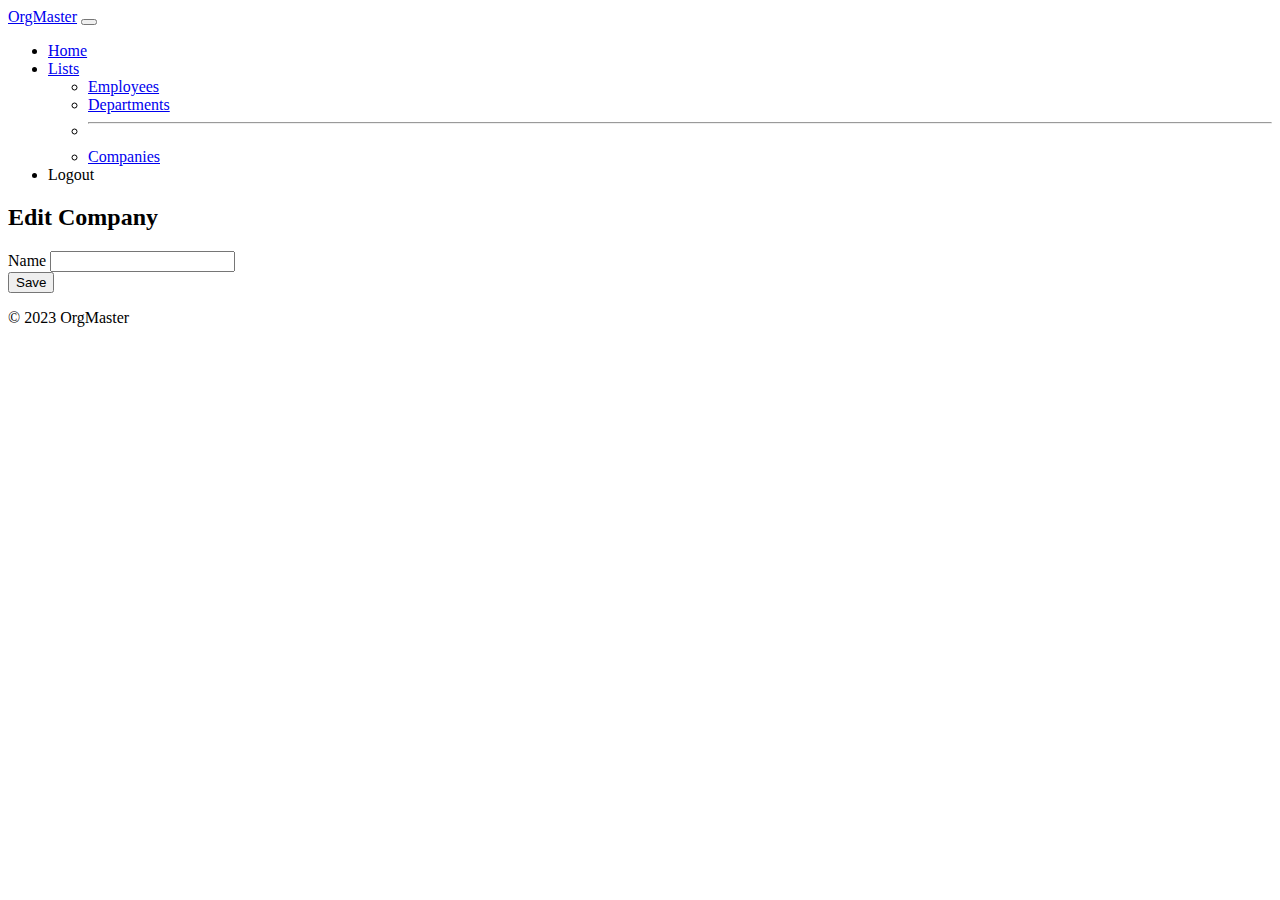
<file: src/main/resources/templates/editcompany.html>
<!DOCTYPE html>
<html lang="en" xmlns:th="http://www.thymeleaf.org">
<head>
  <title>Edit company</title>
  <link href="https://cdn.jsdelivr.net/npm/bootstrap@5.3.2/dist/css/bootstrap.min.css" rel="stylesheet"
        integrity="sha384-T3c6CoIi6uLrA9TneNEoa7RxnatzjcDSCmG1MXxSR1GAsXEV/Dwwykc2MPK8M2HN" crossorigin="anonymous">
  <link rel="stylesheet" type="text/css" th:href="@{/css/styles.css}" />
</head>
<body>
<header>
  <nav class="navbar navbar-expand-md navbar-dark fixed-top bg-dark">
    <div class="container-fluid">
      <a class="navbar-brand" href="/">OrgMaster</a>
      <button class="navbar-toggler" type="button" data-bs-toggle="collapse" data-bs-target="#navbarSupportedContent" aria-controls="navbarSupportedContent" aria-expanded="false" aria-label="Toggle navigation">
        <span class="navbar-toggler-icon"></span>
      </button>
      <div class="collapse navbar-collapse" id="navbarSupportedContent">
        <ul class="navbar-nav me-auto mb-2 mb-lg-0">
          <li class="nav-item">
            <a class="nav-link active" aria-current="page" href="/companies">Home</a>
          </li>
          <li class="nav-item dropdown">
            <a class="nav-link dropdown-toggle" href="#" role="button" data-bs-toggle="dropdown" aria-expanded="false">
              Lists
            </a>
            <ul class="dropdown-menu">
              <li><a class="dropdown-item" href="/employees">Employees</a></li>
              <li><a class="dropdown-item" href="/departments">Departments</a></li>
              <li><hr class="dropdown-divider"></li>
              <li><a class="dropdown-item" href="/companies">Companies</a></li>
            </ul>
          </li>
          <li class="nav-item">
            <a class="nav-link" th:href="@{/logout}">Logout</a>
          </li>
        </ul>
      </div>
    </div>
  </nav>
</header>
<main>
  <div class="container">
    <h2 class="text-center">Edit Company</h2>
    <form class="row g-3 mt-0 custom-form-container" method="post" th:object="${company}" th:action="@{'/edit/company/' + ${company.id}}">
      <input class="form-control" type="hidden" th:field="*{id}" />
      <div>
        <label for="name">Name</label>
        <input class="form-control" id="name" type="text" th:field="*{name}" />
      </div>
      <button class="btn btn-primary" type="submit">Save</button>
    </form>
  </div>
</main>
<footer class="fixed-bottom">
  <p>&copy; 2023 OrgMaster</p>
</footer>
<script src="https://cdn.jsdelivr.net/npm/bootstrap@5.3.2/dist/js/bootstrap.bundle.min.js"
        integrity="sha384-C6RzsynM9kWDrMNeT87bh95OGNyZPhcTNXj1NW7RuBCsyN/o0jlpcV8Qyq46cDfL"
        crossorigin="anonymous"></script>
</body>
</html>
</file>
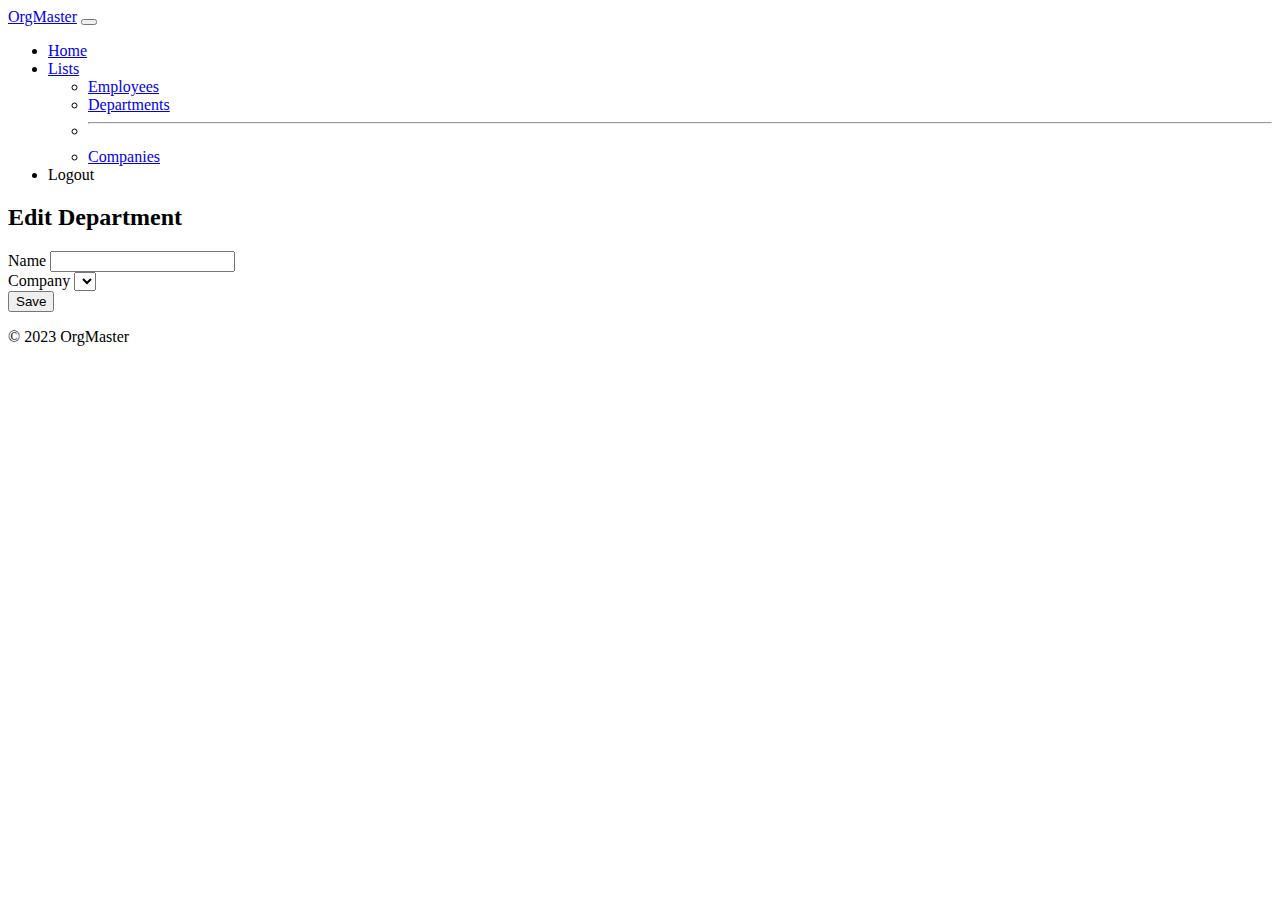
<file: src/main/resources/templates/editdepartment.html>
<!DOCTYPE html>
<html lang="en" xmlns:th="http://www.thymeleaf.org">
<head>
  <title>Edit department</title>
  <link href="https://cdn.jsdelivr.net/npm/bootstrap@5.3.2/dist/css/bootstrap.min.css" rel="stylesheet"
        integrity="sha384-T3c6CoIi6uLrA9TneNEoa7RxnatzjcDSCmG1MXxSR1GAsXEV/Dwwykc2MPK8M2HN" crossorigin="anonymous">
  <link rel="stylesheet" type="text/css" th:href="@{/css/styles.css}" />
</head>
<body>
<header>
  <nav class="navbar navbar-expand-md navbar-dark fixed-top bg-dark">
    <div class="container-fluid">
      <a class="navbar-brand" href="/">OrgMaster</a>
      <button class="navbar-toggler" type="button" data-bs-toggle="collapse" data-bs-target="#navbarSupportedContent" aria-controls="navbarSupportedContent" aria-expanded="false" aria-label="Toggle navigation">
        <span class="navbar-toggler-icon"></span>
      </button>
      <div class="collapse navbar-collapse" id="navbarSupportedContent">
        <ul class="navbar-nav me-auto mb-2 mb-lg-0">
          <li class="nav-item">
            <a class="nav-link active" aria-current="page" href="/departments">Home</a>
          </li>
          <li class="nav-item dropdown">
            <a class="nav-link dropdown-toggle" href="#" role="button" data-bs-toggle="dropdown" aria-expanded="false">
              Lists
            </a>
            <ul class="dropdown-menu">
              <li><a class="dropdown-item" href="/employees">Employees</a></li>
              <li><a class="dropdown-item" href="/departments">Departments</a></li>
              <li><hr class="dropdown-divider"></li>
              <li><a class="dropdown-item" href="/companies">Companies</a></li>
            </ul>
          </li>
          <li class="nav-item">
            <a class="nav-link" th:href="@{/logout}">Logout</a>
          </li>
        </ul>
      </div>
    </div>
  </nav>
</header>
<main>
  <div class="container">
    <h2 class="text-center">Edit Department</h2>
    <form class="row g-3 mt-0 custom-form-container" method="post" th:object="${department}" th:action="@{'/edit/department/' + ${department.id}}">
      <input class="form-control" type="hidden" th:field="*{id}" />
      <div>
        <label for="name">Name</label>
        <input class="form-control" id="name" type="text" th:field="*{name}" />
      </div>
      <div>
        <label for="company">Company</label>
        <select class="form-select" id="company" th:field="*{company}" required>
          <option th:each="comp : ${companies}" th:value="${comp.id}" th:text="${comp.name}"></option>
        </select>
      </div>
      <button class="btn btn-primary" type="submit">Save</button>
    </form>
  </div>
</main>
<footer class="fixed-bottom">
  <p>&copy; 2023 OrgMaster</p>
</footer>
<script src="https://cdn.jsdelivr.net/npm/bootstrap@5.3.2/dist/js/bootstrap.bundle.min.js"
        integrity="sha384-C6RzsynM9kWDrMNeT87bh95OGNyZPhcTNXj1NW7RuBCsyN/o0jlpcV8Qyq46cDfL"
        crossorigin="anonymous"></script>
</body>
</html>
</file>
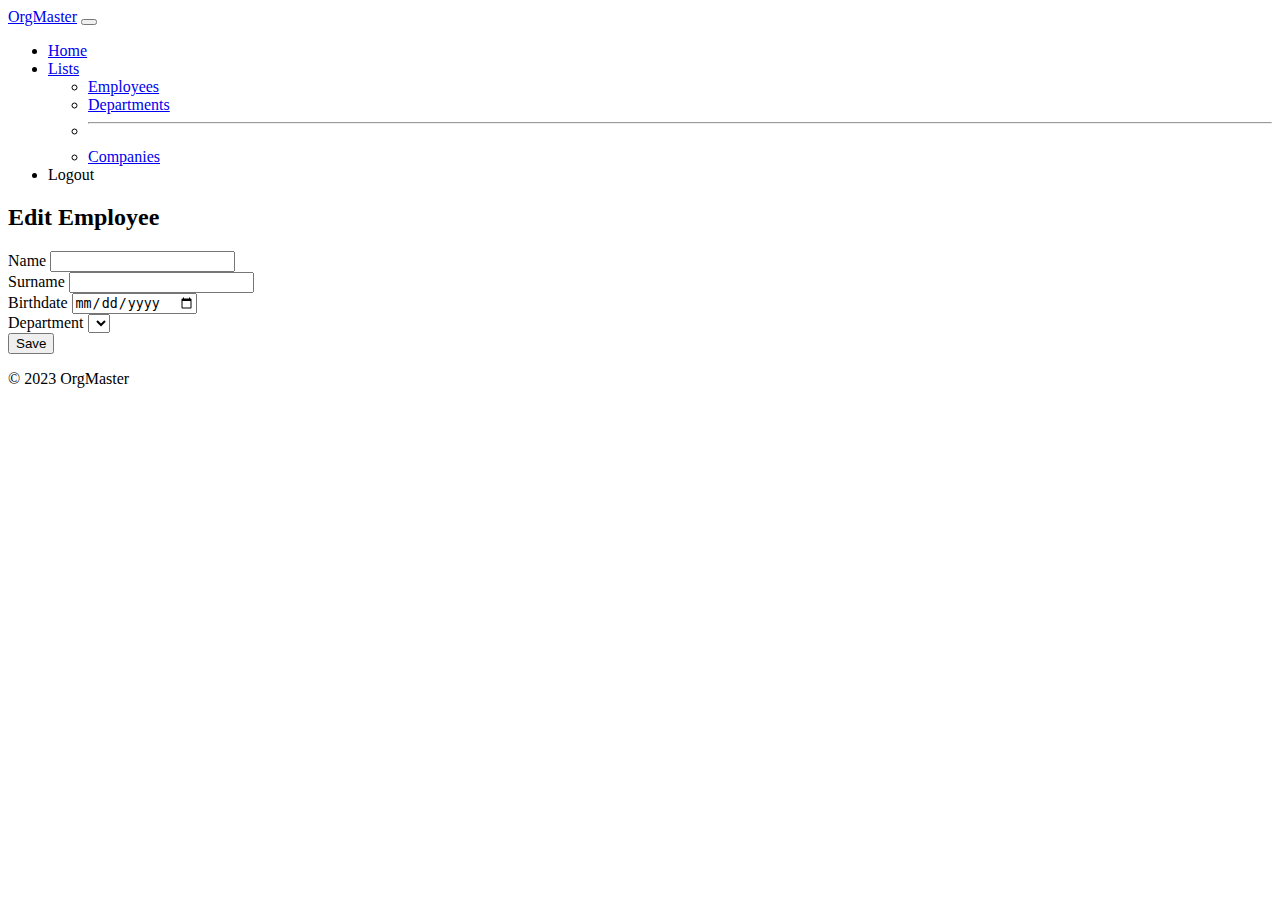
<file: src/main/resources/templates/editemployee.html>
<!DOCTYPE html>
<html lang="en" xmlns:th="http://www.thymeleaf.org">
<head>
  <title>Edit employee</title>
  <link href="https://cdn.jsdelivr.net/npm/bootstrap@5.3.2/dist/css/bootstrap.min.css" rel="stylesheet"
        integrity="sha384-T3c6CoIi6uLrA9TneNEoa7RxnatzjcDSCmG1MXxSR1GAsXEV/Dwwykc2MPK8M2HN" crossorigin="anonymous">
  <link rel="stylesheet" type="text/css" th:href="@{/css/styles.css}" />
</head>
<body>
<header>
  <nav class="navbar navbar-expand-md navbar-dark fixed-top bg-dark">
    <div class="container-fluid">
      <a class="navbar-brand" href="/">OrgMaster</a>
      <button class="navbar-toggler" type="button" data-bs-toggle="collapse" data-bs-target="#navbarSupportedContent" aria-controls="navbarSupportedContent" aria-expanded="false" aria-label="Toggle navigation">
        <span class="navbar-toggler-icon"></span>
      </button>
      <div class="collapse navbar-collapse  gap-3" id="navbarSupportedContent">
        <ul class="navbar-nav me-auto mb-2 mb-lg-0">
          <li class="nav-item">
            <a class="nav-link active" aria-current="page" href="/employees">Home</a>
          </li>
          <li class="nav-item dropdown">
            <a class="nav-link dropdown-toggle" href="#" role="button" data-bs-toggle="dropdown" aria-expanded="false">
              Lists
            </a>
            <ul class="dropdown-menu">
              <li><a class="dropdown-item" href="/employees">Employees</a></li>
              <li><a class="dropdown-item" href="/departments">Departments</a></li>
              <li><hr class="dropdown-divider"></li>
              <li><a class="dropdown-item" href="/companies">Companies</a></li>
            </ul>
          </li>
          <li class="nav-item">
            <a class="nav-link" th:href="@{/logout}">Logout</a>
          </li>
        </ul>
      </div>
    </div>
  </nav>
</header>
<main>
  <div class="container">
    <h2 class="text-center">Edit Employee</h2>
    <form class="row g-3 mt-0 custom-form-container" method="post" th:object="${employee}" th:action="@{'/edit/employee/' + ${employee.id}}">
      <input class="form-control" type="hidden" th:field="*{id}" />
      <div>
        <label for="name">Name</label>
        <input class="form-control" id="name" type="text" th:field="*{name}" />
      </div>
      <div>
        <label for="surname">Surname</label>
        <input class="form-control" id="surname"  type="text" th:field="*{surname}" />
      </div>
      <div>
        <label for="birthdate">Birthdate</label>
        <input class="form-control" id="birthdate" type="date" th:field="*{birthdate}" />
      </div>
      <div>
        <label for="department">Department</label>
        <select class="form-select" id="department" th:field="*{department}" required>
          <option th:each="dept : ${departments}" th:value="${dept.id}" th:text="${dept.name}"></option>
        </select>
      </div>
      <button class="btn btn-primary" type="submit">Save</button>
    </form>
  </div>
</main>
<footer class="fixed-bottom">
  <p>&copy; 2023 OrgMaster</p>
</footer>
<script src="https://cdn.jsdelivr.net/npm/bootstrap@5.3.2/dist/js/bootstrap.bundle.min.js"
        integrity="sha384-C6RzsynM9kWDrMNeT87bh95OGNyZPhcTNXj1NW7RuBCsyN/o0jlpcV8Qyq46cDfL"
        crossorigin="anonymous"></script>
</body>
</html>
</file>
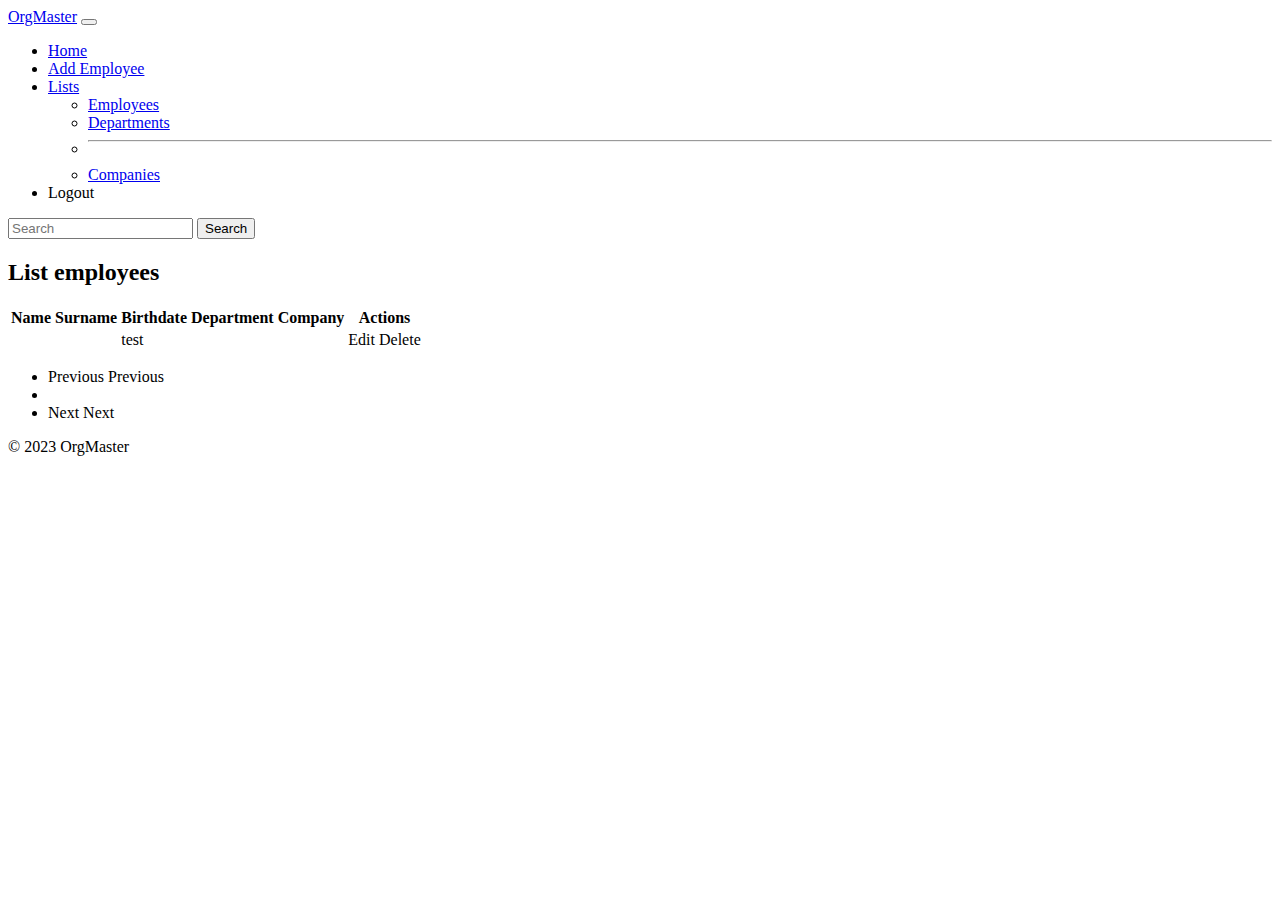
<file: src/main/resources/templates/employees.html>
<!DOCTYPE html>
<html lang="en" xmlns:th="http://www.thymeleaf.org">
<head>
    <title>Employees list</title>
    <link href="https://cdn.jsdelivr.net/npm/bootstrap@5.3.2/dist/css/bootstrap.min.css" rel="stylesheet"
          integrity="sha384-T3c6CoIi6uLrA9TneNEoa7RxnatzjcDSCmG1MXxSR1GAsXEV/Dwwykc2MPK8M2HN" crossorigin="anonymous">
    <script src="https://code.jquery.com/jquery-3.6.4.min.js"></script>
    <script src="https://cdn.datatables.net/1.11.5/js/jquery.dataTables.min.js"></script>
    <link rel="stylesheet" type="text/css" href="https://cdn.datatables.net/1.11.5/css/jquery.dataTables.min.css">
    <link rel="stylesheet" type="text/css" th:href="@{/css/styles.css}" />
</head>
<body>
<header>
    <nav class="navbar navbar-expand-md navbar-dark fixed-top bg-dark">
        <div class="container-fluid">
            <a class="navbar-brand" href="/">OrgMaster</a>
            <button class="navbar-toggler" type="button" data-bs-toggle="collapse" data-bs-target="#navbarSupportedContent" aria-controls="navbarSupportedContent" aria-expanded="false" aria-label="Toggle navigation">
                <span class="navbar-toggler-icon"></span>
            </button>
            <div class="collapse navbar-collapse gap-3" id="navbarSupportedContent">
                <ul class="navbar-nav me-auto mb-2 mb-lg-0">
                    <li class="nav-item">
                        <a class="nav-link active" aria-current="page" href="/">Home</a>
                    </li>
                    <li class="nav-item">
                        <a class="nav-link" href="/add/employee">Add Employee</a>
                    </li>
                    <li class="nav-item dropdown">
                        <a class="nav-link dropdown-toggle" href="#" role="button" data-bs-toggle="dropdown" aria-expanded="false">
                            Lists
                        </a>
                        <ul class="dropdown-menu">
                            <li><a class="dropdown-item" href="/employees">Employees</a></li>
                            <li><a class="dropdown-item" href="/departments">Departments</a></li>
                            <li><hr class="dropdown-divider"></li>
                            <li><a class="dropdown-item" href="/companies">Companies</a></li>
                        </ul>
                    </li>
                     <li class="nav-item">
                        <a class="nav-link" th:href="@{/logout}">Logout</a>
                    </li>
                </ul>
                <div class="navbar-text  text-right">
                    <span class="text-white" th:text="|Bun venit, ${firstName} ${lastName}|"></span>
                </div>
                <form class="d-flex" role="search" th:action="@{/employees}" method="get">
                    <input class="form-control me-2" name="search" type="search" placeholder="Search" aria-label="Search">
                    <button class="btn btn-outline-success" type="submit">Search</button>
                </form>
            </div>
        </div>
    </nav>
</header>
<main>
    <div class="container">
        <h2>List employees</h2>
        <table id="employeeTable" class="table">
            <thead>
            <tr>
                <th><a th:href="@{/employees(search=${param.search},p=${activePage}, sort=0)}">Name</a></th>
                <th><a th:href="@{/employees(search=${param.search},p=${activePage}, sort=1)}">Surname</a></th>
                <th><a th:href="@{/employees(search=${param.search},p=${activePage}, sort=2)}">Birthdate</a></th>
                <th><a th:href="@{/employees(search=${param.search},p=${activePage}, sort=3)}">Department</a></th>
                <th><a th:href="@{/employees(search=${param.search},p=${activePage}, sort=4)}">Company</a></th>

                <th>Actions</th>
            </tr>
            </thead>
            <tbody>
            <tr th:each="employee: ${list}">
                <td class="col-2" th:text="${employee.name}"></td>
                <td class="col-2" th:text="${employee.surname}"></td>
                <td class="col-2" th:text="${employee.birthdate}">test</td>
                <td class="col-2" th:text="${employee.department != null ? employee.department.name : 'No Department'}"></td>
                <td class="col-2" th:text="${employee.department != null && employee.department.company != null ? employee.department.company.name : 'No Company'}"></td>
                <td>
                    <a th:href="@{'/edit/employee/' + ${employee.id}}">Edit</a>
                    <a th:href="@{'/delete/employee/' + ${employee.id}}">Delete</a>
                </td>
            </tr>
            </tbody>
        </table>
        <nav aria-label="Page navigation">
            <ul class="pagination justify-content-end align-items-end">
                <li class="page-item" th:classappend="${activePage == 1 ? 'disabled' : ''}">
                    <a class="page-link" th:if="${activePage > 1}" th:href="@{/employees(search=${param.search},p=${activePage-1},sort=${param.sort})}">Previous</a>
                    <span th:unless="${activePage > 1}" class="page-link">Previous</span>
                </li>

                <li th:each="page: ${#numbers.sequence(1, totalPages)}" th:classappend="${activePage == page ? 'active' : ''}">
                    <a class="page-link" th:href="@{/employees(search=${param.search},p=${page},sort=${param.sort})}" th:text="${page}"></a>
                </li>

                <li class="page-item" th:classappend="${activePage == totalPages ? 'disabled' : ''}">
                    <a class="page-link" th:if="${activePage < totalPages}" th:href="@{/employees(search=${param.search},p=${activePage+1}, sort=${param.sort})}">Next</a>
                    <span th:unless="${activePage < totalPages}" class="page-link">Next</span>
                </li>
            </ul>
        </nav>
<!--        <a href="./">Back</a>-->
    </div>
</main>
<footer class="fixed-bottom">
    <p>&copy; 2023 OrgMaster</p>
</footer>
<script src="https://cdn.jsdelivr.net/npm/bootstrap@5.3.2/dist/js/bootstrap.bundle.min.js"
        integrity="sha384-C6RzsynM9kWDrMNeT87bh95OGNyZPhcTNXj1NW7RuBCsyN/o0jlpcV8Qyq46cDfL"
        crossorigin="anonymous"></script>
<script>
    $(document).ready(function () {
        // $('#employeeTable').DataTable({
        //     paging: false,      // Dezactivează navigarea pe pagini
        //     searching: false,   // Dezactivează funcția de căutare
        //     info: false         // Dezactivează afișarea informațiilor despre paginare
        // });

        // function sortTable(columnIndex) {
        //     $('#employeeTable').DataTable().order([columnIndex, 'asc']).draw();
        // }
    });
</script>
</body>
</html>
</file>
